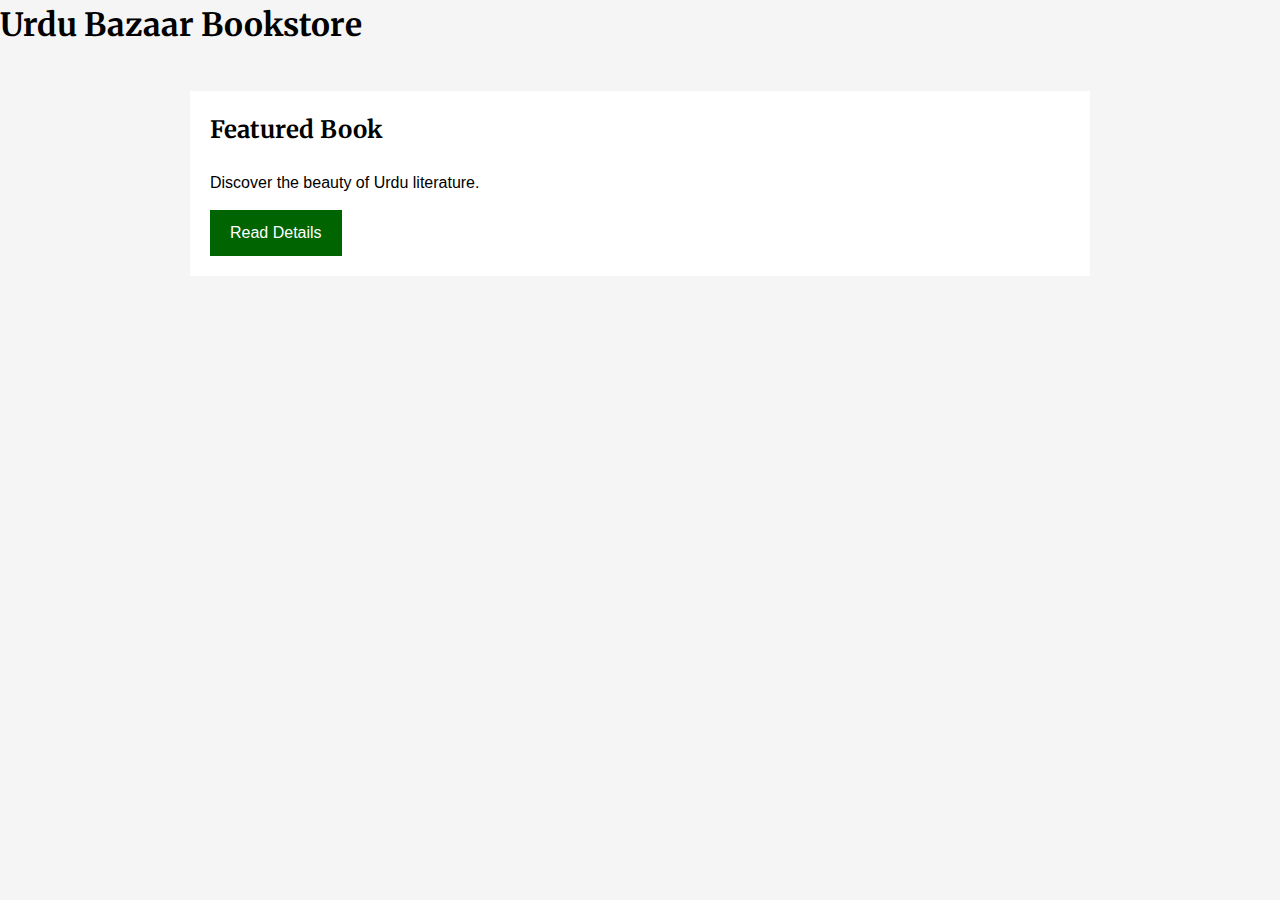
<file: index.html>
<!DOCTYPE html>
<html lang="en">
<head>
<meta charset="UTF-8">
<meta name="viewport" content="width=device-width, initial-scale=1.0">
<title>Urdu Bazaar - Home</title>

<link rel="stylesheet" href="style.css">

<!-- Google Serif Font -->
<link href="https://fonts.googleapis.com/css2?family=Merriweather:wght@400;700&display=swap" rel="stylesheet">

</head>
<body>

<header>
    <h1>Urdu Bazaar Bookstore</h1>
</header>

<main class="container">
    <h2>Featured Book</h2>
    <p>Discover the beauty of Urdu literature.</p>
    <a href="book-details.html" class="btn">Read Details</a>
</main>

</body>
</html>
</file>
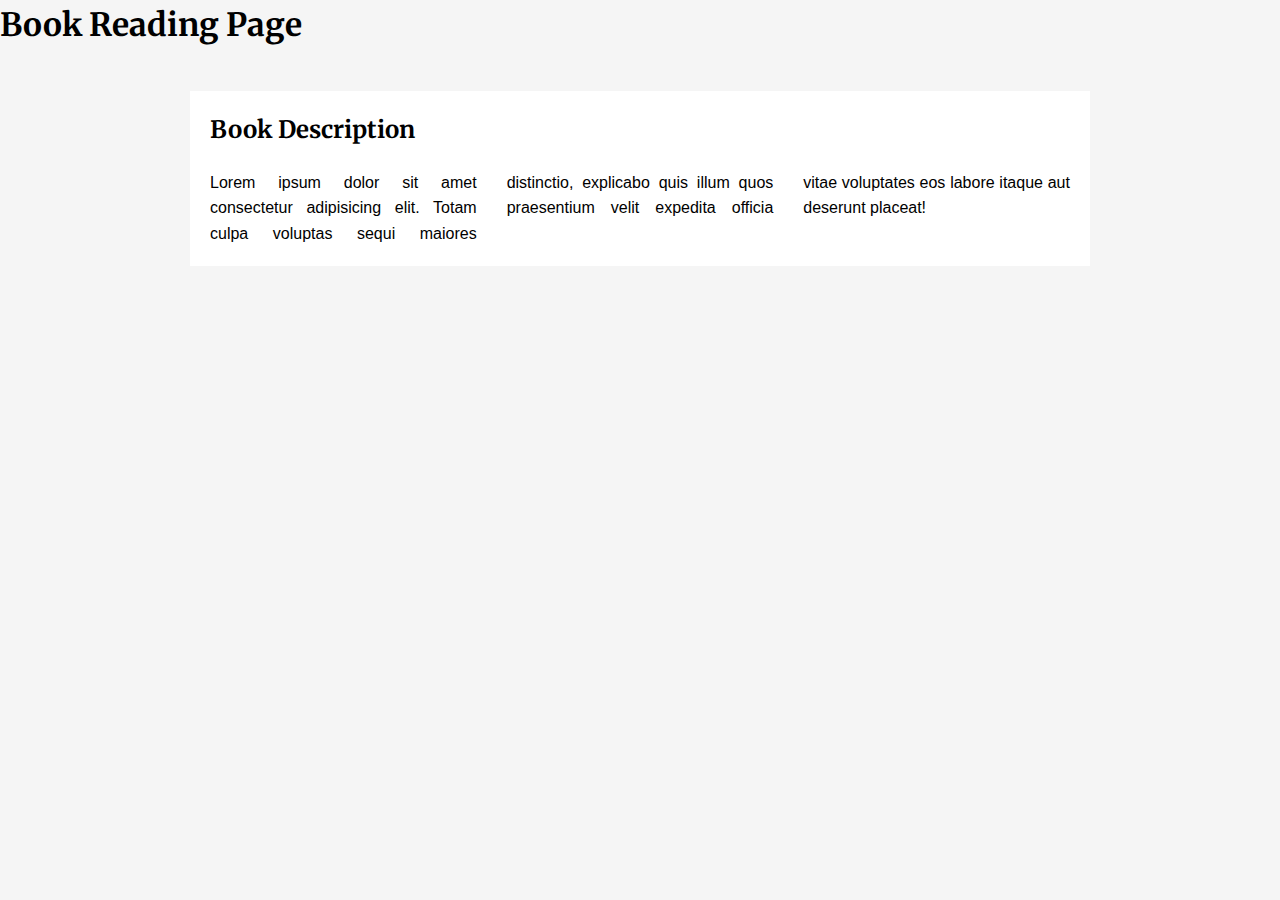
<file: book-details.html>
<!DOCTYPE html>
<html lang="en">
<head>
<meta charset="UTF-8">
<meta name="viewport" content="width=device-width, initial-scale=1.0">
<title>Book Details</title>

<link rel="stylesheet" href="style.css">

<link href="https://fonts.googleapis.com/css2?family=Merriweather:wght@400;700&display=swap" rel="stylesheet">

</head>
<body>

<header>
    <h1>Book Reading Page</h1>
</header>

<main class="container">
    <h2>Book Description</h2>

    <p class="newspaper">
        Lorem ipsum dolor sit amet consectetur adipisicing elit. Totam culpa voluptas sequi maiores distinctio, explicabo quis illum quos praesentium velit expedita officia vitae voluptates eos labore itaque aut deserunt placeat!
    </p>

</main>

</body>
</html>
</file>
<file: style.css>
/* ===== GLOBAL FIX ===== */
* {
    margin: 0;
    padding: 0;
    box-sizing: border-box;
}

/* ===== BODY ===== */
body {
    font-family: Arial, sans-serif;
    background-color: #f5f5f5;
    line-height: 1.6;
}

/* ===== HEADINGS FONT ===== */
h1, h2 {
    font-family: 'Merriweather', serif;
    margin-bottom: 20px;
}

/* ===== CONTAINER ===== */
.container {
    max-width: 900px;      
    margin: 40px auto;
    padding: 20px;
    background: white;
}

/* ===== BUTTON ===== */
.btn {
    display: inline-block;
    padding: 10px 20px;
    background: darkgreen;
    color: white;
    text-decoration: none;
    margin-top: 15px;
}

/* ===== NEWSPAPER STYLE ===== */
.newspaper {
    column-count: 3;      
    column-gap: 30px;      
    text-align: justify;
}
</file>
